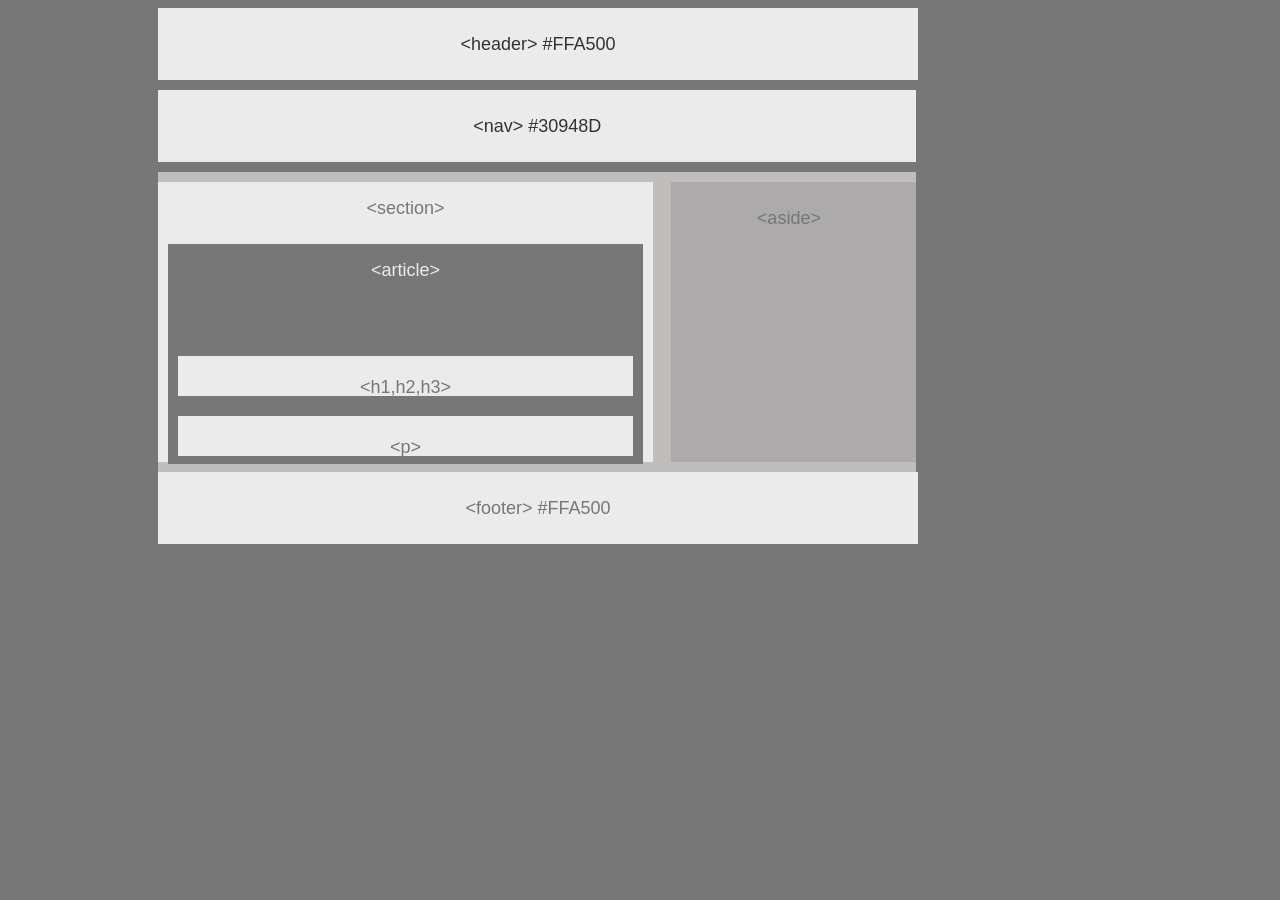
<file: index.html>
<!DOCTYPE html>
<html lang="en-us">

<head>
  <meta charset="UTF-8">
  <title>Floats</title>
  <link rel="stylesheet" type="text/css" href="style2.css">
</head>

        <body>

        <header>
        &lt;header&gt; #FFA500
        </header>

        <section id="nav">
          &lt;nav&gt; #30948D
        </section>



        <section id="full">

        <section id="left">
        &lt;section&gt;

        <div id="article">
        &lt;article&gt; 

        <div id="h">
        &lt;h1,h2,h3&gt; 
        </div>

        <div id="p">
              &lt;p&gt; 
        </div>

        </div>

        </section>

        <section id="right">
          &lt;aside&gt;
              
        </section>

        </section>
        </body>
  <footer>
    &lt;footer&gt; #FFA500
  </footer>



</html>
</file>
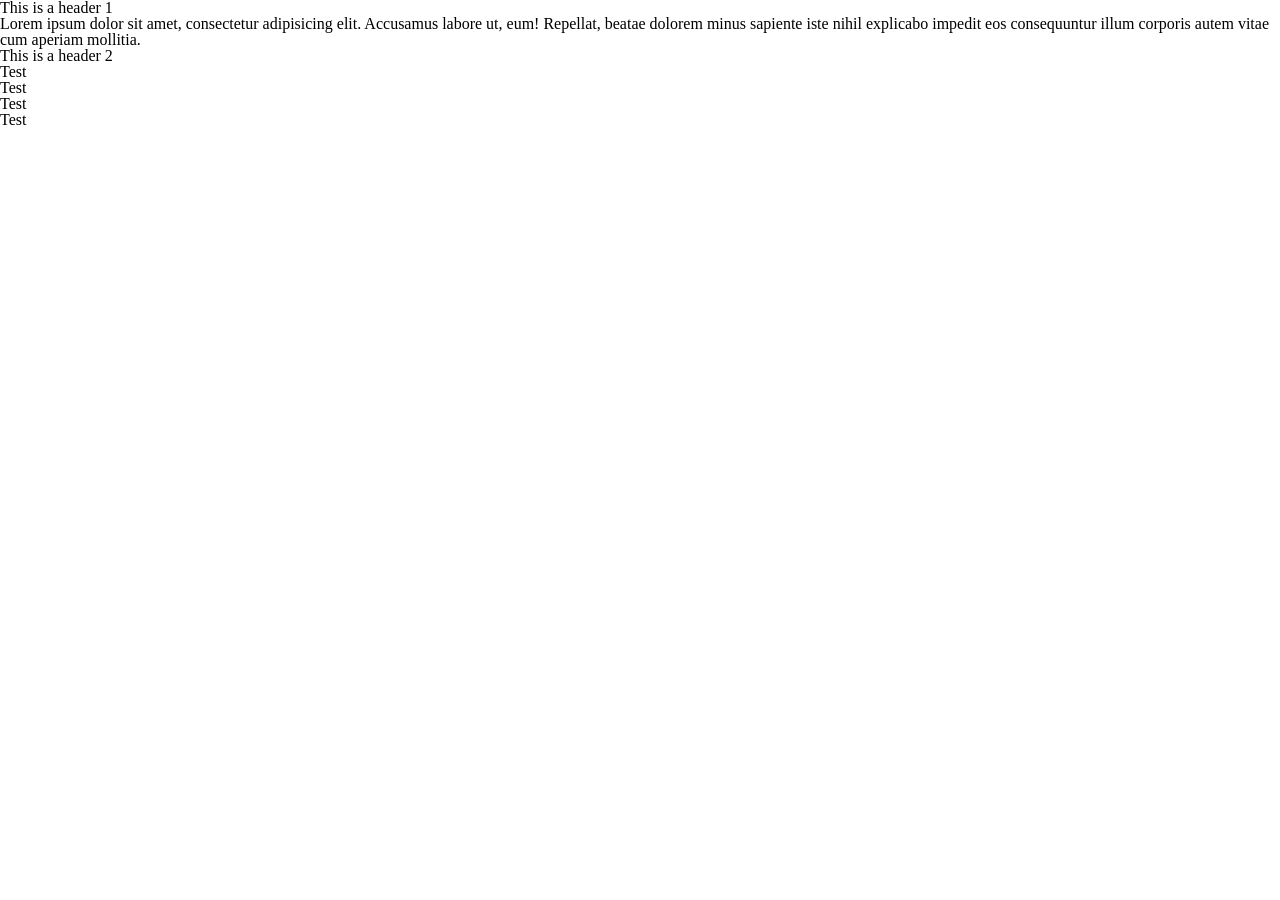
<file: example.html>
<!-- Reset.css -->
<!DOCTYPE html>
<html lang="en-us">

  <head>

    <meta charset="UTF-8">
    <title>Example Page</title>
    <!-- Once a reset.css is used uncomment the following line to see how this stylesheet works-->
    <!--Try enabling and then disabling it more than once.-->
     <link rel="stylesheet" href="reset.css"> 
    
  </head>

  <body>

  <h1>This is a header 1</h1>

  <p>Lorem ipsum dolor sit amet, consectetur adipisicing elit. Accusamus labore ut, eum! Repellat, beatae dolorem minus sapiente iste nihil explicabo impedit eos consequuntur illum corporis autem vitae cum aperiam mollitia.</p>

  <h2>This is a header 2</h2>

  <ul>
    <li>Test</li>
    <li>Test</li>
    <li>Test</li>
    <li>Test</li>
  </ul>

  </body>

</html>
</file>
<file: style2.css>
/**
 * Float Layout Activity
 **/

* {
  box-sizing: border-box;
  text-align: center;
}



body {
  font-family: Arial, Helvetica Neue, Helvetica, sans-serif;
  font-size: 18px;
  line-height: 32px;
  color: #333;
  background: #777;
  width: 960px
}

header {
  padding: 20px;
  margin-bottom: 20px;
  margin-left: 150px;
  margin-right: 50px;
  color: #333;
  background: #ebebeb;
  
}


#nav {
    padding: 20px;
    margin-top: -10px;
    margin-bottom: 10px;
    margin-left: 150px;
    margin-right: 50px;
    width: 79%;
    color: #333;
    background: #ebebeb;
  }
   
#full {
  width: 79%;
  height: 345px;
  margin: auto auto;
  margin-bottom: 20px;
  margin-left: 150px;
  margin-right: 50px;
  

}
  section {
    padding: 20px;
    margin-left: -20px;
    margin-top: -10px;
    color: #777;
    background: #c0bdbd;
   

    
 
  }
#left {
  float: left;
  width: 495px;
  height: 280px;
  color: #777;
  background: #ebebeb;
  padding: 10px;
}

#right {

  float: right;
  width: 245px;
  height: 280px;
  color: #fff;
 
  color: #777;
  background: #acaaaa;
  padding-right: 50px;
  padding-left: 40px;
  
  margin-right: -20px;

  margin-left: -50px;
  
  
}
 



#article {
  height:220px;
  padding: 10px;
  margin-top: 20px;
 
  color: #ebebeb;
  background: #777;
}

#h {
  height:40px;
  padding: 15px;
  margin-top: 70px;
  margin-bottom: 20px;
  color: #777;
  background: #ebebeb;
  }
  #p {
    height:40px;
    padding: 15px;
    margin-top: 10px;
    margin-bottom: 80px;
    color: #777;
    background: #ebebeb;
  }
 

footer {
  padding: 20px;
  margin-bottom: 0px;
  margin-top: -65px;
  margin-left: 150px;
  margin-right: 50px;
  clear: both;
  color: #777;
  background: #ebebeb;
   
}
</file>
